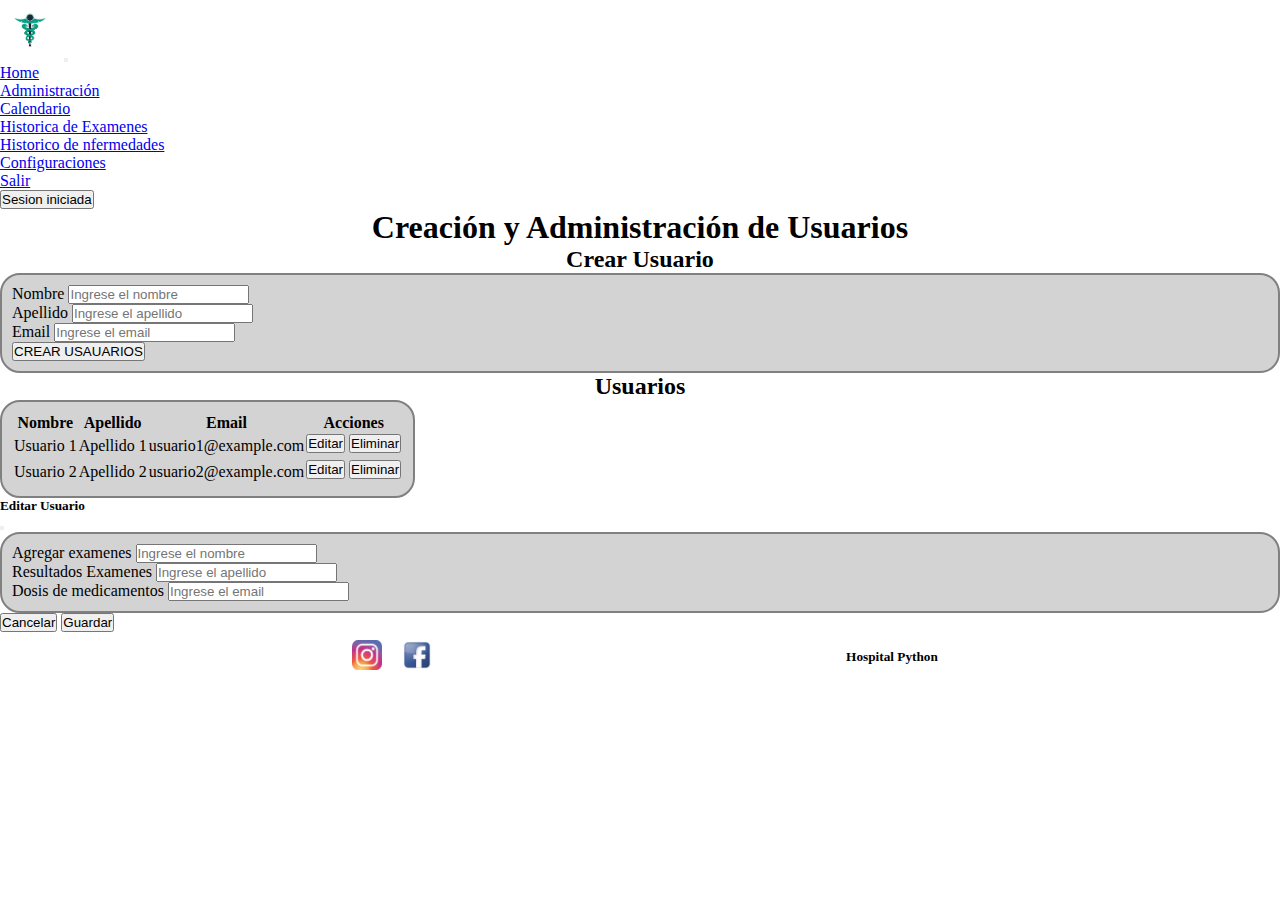
<file: administracionDeUsusarios.html>
<!DOCTYPE html>
<html lang="en">

<head>
    <meta charset="UTF-8">
    <meta http-equiv="X-UA-Compatible" content="IE=edge">
    <meta name="viewport" content="width=device-width, initial-scale=1.0">
    <title>Administración de usuarios</title>
    <!--bootstrap-->
    <link href="https://cdn.jsdelivr.net/npm/bootstrap@5.3.0-alpha3/dist/css/bootstrap.min.css" rel="stylesheet"
        integrity="sha384-KK94CHFLLe+nY2dmCWGMq91rCGa5gtU4mk92HdvYe+M/SXH301p5ILy+dN9+nJOZ" crossorigin="anonymous">
    <!--css-->
    <link rel="stylesheet" href="./stilos/privadaAdministracion.css">
</head>

<body>
    <nav class="navbar navbar-expand-lg navbar-dark bg-dark">
        <div class="container">
            <a class="navbar-brand" href="./index.html"><img class="rounded-circle img__logo" src="./imagenes/PrincipalPublica/Logo.jpeg" alt=""></a>
            <button class="navbar-toggler" type="button" data-bs-toggle="collapse" data-bs-target="#navbarText"
                aria-controls="navbarText" aria-expanded="false" aria-label="Toggle navigation">
                <span class="navbar-toggler-icon"></span>
            </button>
            <div class="collapse navbar-collapse nav-var" id="navbarText">
                <ul class="navbar-nav me-auto mb-2 mb-lg-0">
                    <li class="nav-item">
                        <a class="nav-link" aria-current="page" href="./index.html">Home</a>
                    </li>
                    <li class="nav-item">
                        <a class="nav-link " aria-current="page" href="./principalprivada.html">Administración</a>
                    </li>
                    
                    <li class="nav-item">
                        <a class="nav-link" href="./calendariocitas.html">Calendario</a>
                    </li>
                    <li class="nav-item">
                        <a class="nav-link" href="./tablashistoricas.html">Historica de Examenes</a>
                    </li>
                    <li class="nav-item">
                        <a class="nav-link" href="./enfermedades.html">Historico de nfermedades</a>
                    </li>
                    <li class="nav-item ">
                        <a class="nav-link active" href="./administracionDeUsusarios.html">Configuraciones</a>
                    </li>
                    <li class="nav-item">
                        <a class="nav-link" href="./index.html">Salir</a>
                    </li>
                </ul>
                <div>
                    <button class="btn btn-secondary " type="button">
                        Sesion iniciada
                    </button>
                </div>
            </div>
        </div>
    </nav>

    <div class="container">
        <h1>Creación y Administración de Usuarios</h1>

        <!-- Formulario para creación de usuarios -->
        <h2>Crear Usuario</h2>
        <form class="crear-usuario">
            <div class="mb-3 ">
                <label for="nombre" class="form-label">Nombre</label>
                <input type="text" class="form-control" id="nombre" placeholder="Ingrese el nombre">
            </div>
            <div class="mb-3">
                <label for="apellido" class="form-label">Apellido</label>
                <input type="text" class="form-control" id="apellido" placeholder="Ingrese el apellido">
            </div>
            <div class="mb-3">
                <label for="email" class="form-label">Email</label>
                <input type="email" class="form-control" id="email" placeholder="Ingrese el email">
            </div>
            <button type="submit" class="btn btn-secondary btn-usuario ">CREAR USAUARIOS</button>
        </form>

        <!-- Tabla para visualización y administración de usuarios -->
        <h2>Usuarios</h2>
        <table class="table crear-usuario">
            <thead>
                <tr>
                    <th>Nombre</th>
                    <th>Apellido</th>
                    <th>Email</th>
                    <th>Acciones</th>
                </tr>
            </thead>
            <tbody>
                <tr>
                    <td>Usuario 1</td>
                    <td>Apellido 1</td>
                    <td>usuario1@example.com</td>
                    <td>
                        <button type="button" class="btn btn-secondary btn-editar" data-bs-toggle="modal" data-bs-target="#modalEditarUsuario">Editar</button>
                        <button class="btn btn-danger btn-sm">Eliminar</button>
                    </td>
                </tr>
                <tr>
                    <td>Usuario 2</td>
                    <td>Apellido 2</td>
                    <td>usuario2@example.com</td>
                    <td>
                        <button type="button" class="btn btn-secondary btn-editar" data-bs-toggle="modal" data-bs-target="#modalEditarUsuario">Editar</button>
                        <button class="btn btn-danger btn-sm">Eliminar</button>
                    </td>
                </tr>
            </tbody>
        </table>
        <!-- Modal de edición -->
        <div class="modal fade" id="modalEditarUsuario" tabindex="-1" aria-labelledby="modalEditarUsuarioLabel"
            aria-hidden="true">
            <div class="modal-dialog">
                <div class="modal-content">
                    <div class="modal-header">
                        <h5 class="modal-title" id="modalEditarUsuarioLabel">Editar Usuario</h5>
                        <button type="button" class="btn-close" data-bs-dismiss="modal" aria-label="Close"></button>
                    </div>
                    <div class="modal-body">
                        <form class="crear-usuario">
                            <div class="mb-3 ">
                                <label for="nombre" class="form-label">Agregar examenes</label>
                                <input type="text" class="form-control" id="nombre" placeholder="Ingrese el nombre">
                            </div>
                            <div class="mb-3">
                                <label for="apellido" class="form-label">Resultados Examenes</label>
                                <input type="text" class="form-control" id="apellido" placeholder="Ingrese el apellido">
                            </div>
                            <div class="mb-3">
                                <label for="email" class="form-label">Dosis de medicamentos</label>
                                <input type="email" class="form-control" id="email" placeholder="Ingrese el email">
                            </div>
                        </form>
                    </div>
                    <div class="modal-footer">
                        <button type="button" class="btn btn-secondary" data-bs-dismiss="modal">Cancelar</button>
                        <button type="button" class="btn btn-secondary">Guardar</button>
                    </div>
                </div>
            </div>
        </div>
    </div>
    
    <footer class="bg-dark">

        <a href="https://www.instagram.com/"> <img class="img__footer" src="./imagenes/principalPrivada/instagram.png" alt=""></a>
        <a href="https://www.facebook.com/"> <img class="img__footer" src="./imagenes/principalPrivada/facebook.png" alt=""></a>
            <iframe
                src="https://www.google.com/maps/embed?pb=!1m18!1m12!1m3!1d3345.8147815289735!2d-71.55291562556172!3d-33.008658316586406!2m3!1f0!2f0!3f0!3m2!1i1024!2i768!4f13.1!3m3!1m2!1s0x9689ddc27564eed3%3A0x1626854f5dbdf867!2sAv.%20Libertad%201348%2C%20Vi%C3%B1a%20del%20Mar%2C%20Valpara%C3%ADso!5e0!3m2!1ses!2scl!4v1684595417392!5m2!1ses!2scl"
                width="600" height="450" style="border:0;" allowfullscreen="" loading="lazy"
                referrerpolicy="no-referrer-when-downgrade"></iframe>
            <h5>Hospital Python</h5>
    </footer>



    <!--Bootstrap-->
    <script src="https://cdn.jsdelivr.net/npm/@popperjs/core@2.11.7/dist/umd/popper.min.js"
        integrity="sha384-zYPOMqeu1DAVkHiLqWBUTcbYfZ8osu1Nd6Z89ify25QV9guujx43ITvfi12/QExE"
        crossorigin="anonymous"></script>
    <script src="https://cdn.jsdelivr.net/npm/bootstrap@5.3.0-alpha3/dist/js/bootstrap.min.js"
        integrity="sha384-Y4oOpwW3duJdCWv5ly8SCFYWqFDsfob/3GkgExXKV4idmbt98QcxXYs9UoXAB7BZ"
        crossorigin="anonymous"></script>
</body>

</html>
</file>
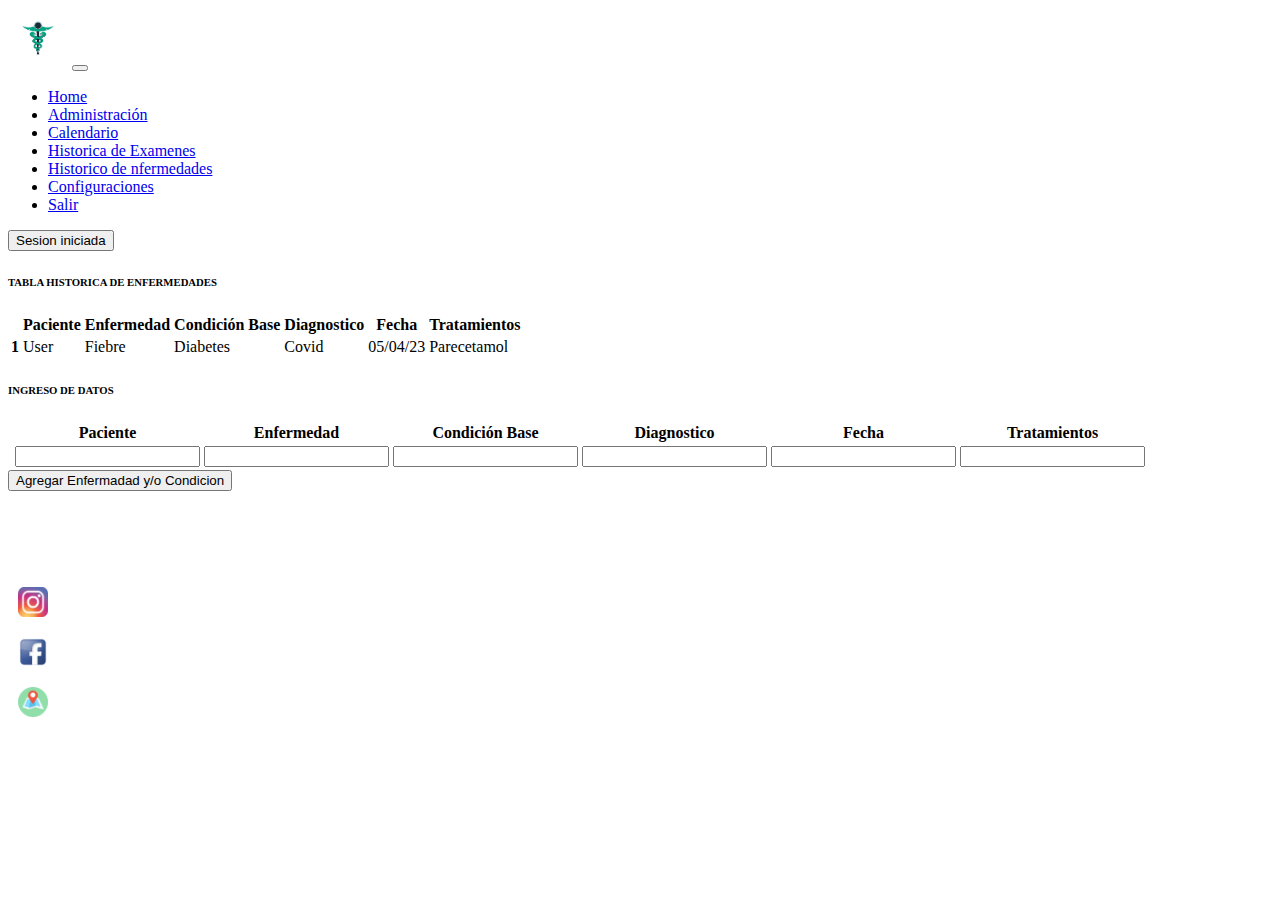
<file: enfermedades.html>
<!DOCTYPE html>
<html lang="en">
    <head>
        <meta charset="UTF-8">
        <meta http-equiv="X-UA-Compatible" content="IE=edge">
        <meta name="viewport" content="width=device-width, initial-scale=1.0">
        <title>Enfermedades</title>
        <!--boostrap-->
        <link
            href="https://cdn.jsdelivr.net/npm/bootstrap@5.3.0-alpha3/dist/css/bootstrap.min.css"
            rel="stylesheet"
            integrity="sha384-KK94CHFLLe+nY2dmCWGMq91rCGa5gtU4mk92HdvYe+M/SXH301p5ILy+dN9+nJOZ"
            crossorigin="anonymous">
        <!-- jquery -->
        <script src="https://cdn.datatables.net/1.13.4/js/jquery.dataTables.js"></script>
        <link rel="stylesheet"
            href="https://cdn.datatables.net/1.13.4/css/jquery.dataTables.css" />
        <!-- css -->
        <link rel="stylesheet" href="./style.css">
    </head>
    <body>
        <!-- navbar -->
        <nav class="navbar navbar-expand-lg navbar-dark bg-dark">
            <div class="container">
                <a class="navbar-brand" href="./index.html"><img class="rounded-circle img__logo" src="./imagenes/PrincipalPublica/Logo.jpeg" alt=""></a>
                <button class="navbar-toggler" type="button" data-bs-toggle="collapse" data-bs-target="#navbarText"
                    aria-controls="navbarText" aria-expanded="false" aria-label="Toggle navigation">
                    <span class="navbar-toggler-icon"></span>
                </button>
                <div class="collapse navbar-collapse nav-var" id="navbarText">
                    <ul class="navbar-nav me-auto mb-2 mb-lg-0">
                        <li class="nav-item">
                            <a class="nav-link" aria-current="page" href="./index.html">Home</a>
                        </li>
                        <li class="nav-item">
                            <a class="nav-link" aria-current="page" href="./principalprivada.html">Administración</a>
                        </li>
                        
                        <li class="nav-item">
                            <a class="nav-link " href="./calendariocitas.html">Calendario</a>
                        </li>
                        <li class="nav-item">
                            <a class="nav-link" href="./tablashistoricas.html">Historica de Examenes</a>
                        </li>
                        <li class="nav-item">
                            <a class="nav-link active" href="./enfermedades.html">Historico de nfermedades</a>
                        </li>
                        <li class="nav-item">
                            <a class="nav-link" href="./administracionDeUsusarios.html">Configuraciones</a>
                        </li>
                        <li class="nav-item">
                            <a class="nav-link" href="./index.html">Salir</a>
                        </li>
                    </ul>
                    <div>
                        <button class="btn btn-secondary " type="button">
                            Sesion iniciada
                        </button>
                    </div>
                </div>
            </div>
        </nav>
        <!-- tabla de enfermedades -->
        <div class="container table-responsive mt-5">
            <h6>TABLA HISTORICA DE ENFERMEDADES</h6>
            <table class="table table-striped display" id="tabla1">
                <thead class="thead-dark">
                    <tr>
                        <th scope="col"></th>
                        <th scope="col">Paciente</th>
                        <th scope="col">Enfermedad</th>
                        <th scope="col">Condición Base</th>
                        <th scope="col">Diagnostico</th>
                        <th scope="col">Fecha</th>
                        <th scope="col">Tratamientos</th>
                    </tr>
                </thead>
                <tbody id="bodytable">
                    <tr>
                        <th scope="row">1</th>
                        <td>User</td>
                        <td>Fiebre</td>
                        <td>Diabetes</td>
                        <td>Covid</td>
                        <td>05/04/23</td>
                        <td>Parecetamol</td>
                    </tr>
                </tbody>
            </table>
        </div>
        <!-- ingreso de datos -->
        <div class="container table-responsive mt-5 mb-5">
            <table class="table table-striped display">
                <thead class="thead-dark">
                    <h6>INGRESO DE DATOS</h6>
                    <tr>
                        <th scope="col"></th>
                        <th scope="col">Paciente</th>
                        <th scope="col">Enfermedad</th>
                        <th scope="col">Condición Base</th>
                        <th scope="col">Diagnostico</th>
                        <th scope="col">Fecha</th>
                        <th scope="col">Tratamientos</th>
                    </tr>
                    <tbody>
                        <th scope="row"></th>
                        <td>
                            <input type="email" class="form-control"
                                id="paciente" aria-describedby="emailHelp">
                        </td>
                        <td>
                            <input type="email" class="form-control"
                                id="enfermedad" aria-describedby="emailHelp">
                        </td>
                        <td>
                            <input type="email" class="form-control"
                                id="condicion" aria-describedby="emailHelp">
                        </td>
                        <td>
                            <input type="email" class="form-control"
                                id="diagnostico" aria-describedby="emailHelp">
                        </td>
                        <td>
                            <input type="email" class="form-control" id="fecha"
                                aria-describedby="emailHelp">
                        </td>
                        <td>
                            <input type="email" class="form-control"
                                id="tratamiento" aria-describedby="emailHelp">
                        </td>
                    </tbody>
                </thead>
            </table>
            <button type="button" class="btn btn-dark" onclick="ingresarlista()">Agregar
                Enfermadad y/o Condicion</button>
        </div>
        <!-- footer -->
        <footer class="bg-dark" data-bs-theme="dark">
            <div class="container">
                <div class="row align-items-center">
                    <div class="col " data-bs-theme="dark">
                        <ul class="lista">
                            <li>Lorem ipsum dolor sit amet.</li>
                            <li>Lorem ipsum dolor sit.</li>
                            <li>Lorem ipsum dolor sit amet consectetur.</li>

                        </ul>
                    </div>
                    <div class="col">
                        <p><a href="https://www.instagram.com/"> <img
                                    class="img__footer"
                                    src="./imagenes/redesSociales/instagram.png"
                                    alt></a></p>
                        <p><a href="https://www.facebook.com/"> <img
                                    class="img__footer"
                                    src="./imagenes/redesSociales/facebook.png"
                                    alt></a></p>
                        <p><a
                                href="https://www.google.cl/maps/@-81.2321672,-120.1675149,5z">
                                <img class="img__footer"
                                    src="./imagenes/redesSociales/kisspng-google-maps-computer-icons-maps-5abc3a7a4b9718.1260212915222851783096.png"
                                    alt></a></p>
                    </div>
                </div>
            </div>
        </footer>
        <!--dataTable-->
        <script src="https://code.jquery.com/jquery-3.7.0.min.js"
            integrity="sha256-2Pmvv0kuTBOenSvLm6bvfBSSHrUJ+3A7x6P5Ebd07/g="
            crossorigin="anonymous"></script>
        <!--boostrap-->
        <script
            src="https://cdn.jsdelivr.net/npm/@popperjs/core@2.11.7/dist/umd/popper.min.js"
            integrity="sha384-zYPOMqeu1DAVkHiLqWBUTcbYfZ8osu1Nd6Z89ify25QV9guujx43ITvfi12/QExE"
            crossorigin="anonymous"></script>
        <script
            src="https://cdn.jsdelivr.net/npm/bootstrap@5.3.0-alpha3/dist/js/bootstrap.min.js"
            integrity="sha384-Y4oOpwW3duJdCWv5ly8SCFYWqFDsfob/3GkgExXKV4idmbt98QcxXYs9UoXAB7BZ"
            crossorigin="anonymous"></script>
        <!-- jquery -->
        <script src="https://cdn.datatables.net/1.13.4/js/jquery.dataTables.js"></script>
        <script src="/scriptsD/jquery.js"></script>
        <!-- script ingreso datos -->
        <script src="/scriptsD/scriptD.js"></script>
    </body>
</html>
</file>
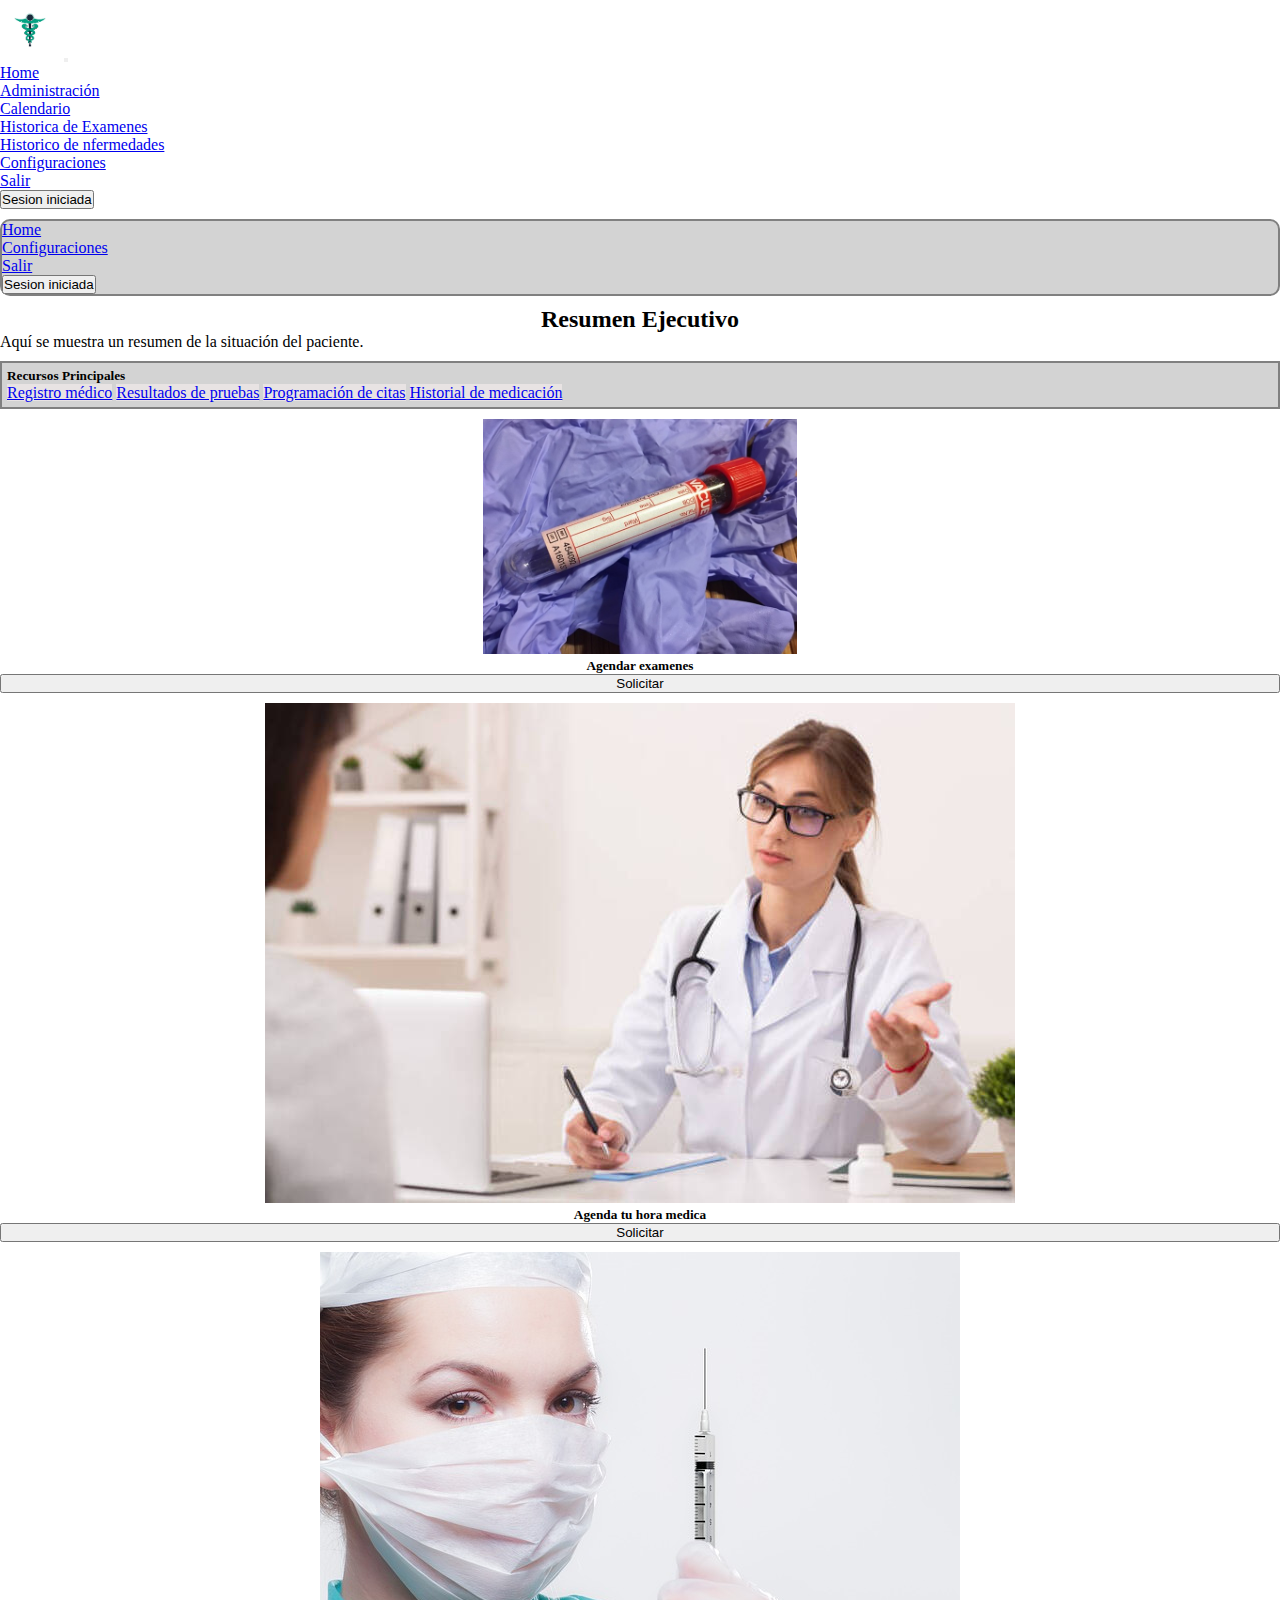
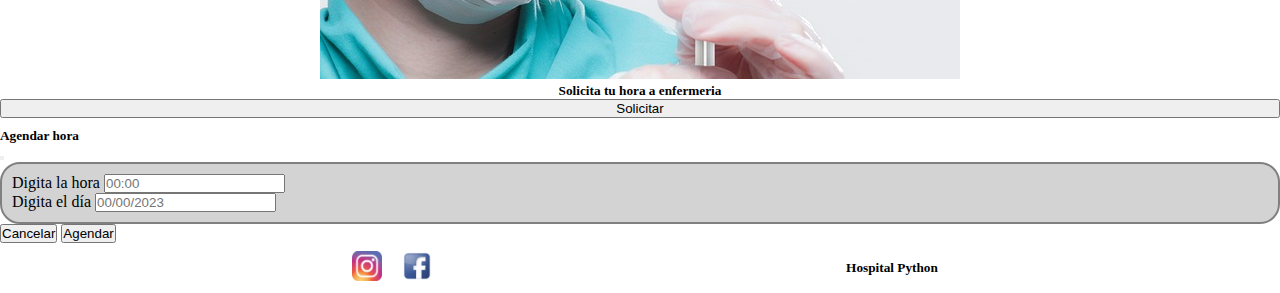
<file: principalprivada.html>
<!DOCTYPE html>
<html lang="es">

<head>
    <meta charset="UTF-8">
    <meta http-equiv="X-UA-Compatible" content="IE=edge">
    <meta name="viewport" content="width=device-width, initial-scale=1.0">
    <title>Pagina principal privada</title>
    <!--bootstrap-->
    <link href="https://cdn.jsdelivr.net/npm/bootstrap@5.3.0-alpha3/dist/css/bootstrap.min.css" rel="stylesheet"
        integrity="sha384-KK94CHFLLe+nY2dmCWGMq91rCGa5gtU4mk92HdvYe+M/SXH301p5ILy+dN9+nJOZ" crossorigin="anonymous">
    <!--css-->
    <link rel="stylesheet" href="stilos/privadaAdministracion.css">

</head>

<body>
    <!--Barra de navegacion-->
    <nav class="navbar navbar-expand-lg navbar-dark bg-dark">
        <div class="container">
            <a class="navbar-brand" href="./index.html"><img class="rounded-circle img__logo" src="./imagenes/PrincipalPublica/Logo.jpeg" alt=""></a>
            <button class="navbar-toggler" type="button" data-bs-toggle="collapse" data-bs-target="#navbarText"
                aria-controls="navbarText" aria-expanded="false" aria-label="Toggle navigation">
                <span class="navbar-toggler-icon"></span>
            </button>
            <div class="collapse navbar-collapse nav-var" id="navbarText">
                <ul class="navbar-nav me-auto mb-2 mb-lg-0">
                    <li class="nav-item">
                        <a class="nav-link" aria-current="page" href="./index.html">Home</a>
                    </li>
                    <li class="nav-item">
                        <a class="nav-link active" aria-current="page" href="./principalprivada.html">Administración</a>
                    </li>
                    
                    <li class="nav-item">
                        <a class="nav-link" href="./calendariocitas.html">Calendario</a>
                    </li>
                    <li class="nav-item">
                        <a class="nav-link" href="./tablashistoricas.html">Historica de Examenes</a>
                    </li>
                    <li class="nav-item">
                        <a class="nav-link" href="./enfermedades.html">Historico de nfermedades</a>
                    </li>
                    <li class="nav-item">
                        <a class="nav-link" href="./administracionDeUsusarios.html">Configuraciones</a>
                    </li>
                    <li class="nav-item">
                        <a class="nav-link" href="./index.html">Salir</a>
                    </li>
                </ul>
                <div>
                    <button class="btn btn-secondary " type="button">
                        Sesion iniciada
                    </button>
                </div>
            </div>
        </div>
    </nav>
    <div class="container">
        <div class="row">
            <!-- Barra lateral -->
            <div class="col-lg-2 bg-light collapse show lateral" id="sidebar">
                <ul class="nav flex-column">
                    <li class="nav-item">
                        <a class="nav-link active" href="./index.html">Home</a>
                    </li>
                    <li class="nav-item">
                        <a class="nav-link" href="./administracionDeUsusarios.html">Configuraciones</a>
                    </li>
                    <li class="nav-item">
                        <a class="nav-link" href="#">Salir</a>
                    </li>
                </ul>
                <div>
                    <button class="btn btn-secondary " type="button">
                        Sesion iniciada
                    </button>
                </div>
            </div>

            <!-- Contenido principal -->
            <div class="col-lg-10">
                <h2>Resumen Ejecutivo</h2>
                <p>Aquí se muestra un resumen de la situación del paciente.</p>

                <!-- Componentes y elementos de otras páginas -->
                <div class="card resumen">
                    <h5 class="card-title">Recursos Principales</h5>
                    <div class="card-body">
                        <div class="list-group">
                            <a href="#" class="list-group-item list-group-item-action">Registro médico</a>
                            <a href="#" class="list-group-item list-group-item-action">Resultados de pruebas</a>
                            <a href="#" class="list-group-item list-group-item-action">Programación de citas</a>
                            <a href="#" class="list-group-item list-group-item-action">Historial de medicación</a>
                        </div>
                    </div>
                </div>
            </div>
        </div>

        <div container>
            <div class="row">
                <div class="col-sx-12 col-lg-4 examen agendar">
                    <div class="card">
                        <img src="./imagenes/principalPrivada/blood.jpg" class="card-img-top img-examen" alt="Hora medica">
                        <div class="card-body">
                            <h5 class="card-title">Agendar examenes</h5>

                            <button type="button" class="btn btn-secondary horas " data-bs-toggle="modal" data-bs-target="#modalEditarUsuario">Solicitar</button>
                        </div>
                    </div>
                </div>
                <div class="col-sx-12 col-lg-4">
                    <div class="card agendar">
                        <img src="./imagenes/principalPrivada/istockphoto-1189148737-612x612.jpg" class="card-img-top"
                            alt="Hora Examenes">
                        <div class="card-body">
                            <h5 class="card-title">Agenda tu hora medica</h5>
                            <button type="button" class="btn btn-secondary horas " data-bs-toggle="modal" data-bs-target="#modalEditarUsuario">Solicitar</button>
                        </div>
                    </div>
                </div>
                <div class="col-sx-12 col-lg-4">
                    <div class="card agendar">
                        <img src="./imagenes/principalPrivada/enfwermera.jpg" class="card-img-top"
                            alt="Hora enfermeria">
                        <div class="card-body">
                            <h5 class="card-title">Solicita tu hora a enfermeria</h5>

                            <button type="button" class="btn btn-secondary horas " data-bs-toggle="modal" data-bs-target="#modalEditarUsuario">Solicitar</button>
                        </div>
                    </div>
                </div>

            </div>

        </div>

        <!-- Modal de solicitud de horas -->
        <div class="modal fade" id="modalEditarUsuario" tabindex="-1" aria-labelledby="modalEditarUsuarioLabel"
            aria-hidden="true">
            <div class="modal-dialog">
                <div class="modal-content">
                    <div class="modal-header">
                        <h5 class="modal-title" id="modalEditarUsuarioLabel">Agendar hora</h5>
                        <button type="button" class="btn-close" data-bs-dismiss="modal" aria-label="Close"></button>
                    </div>
                    <div class="modal-body">
                        <form class="crear-usuario">

                            <div class="mb-3">
                                <label for="apellido" class="form-label">Digita la hora</label>
                                <input type="text" class="form-control" id="apellido" placeholder="00:00">
                            </div>
                            <div class="mb-3">
                                <label for="email" class="form-label">Digita el día </label>
                                <input type="email" class="form-control" id="email" placeholder="00/00/2023">
                            </div>
                            
                        </form>
                    </div>
                    <div class="modal-footer">
                        <button type="button" class="btn btn-secondary" data-bs-dismiss="modal">Cancelar</button>
                        <button type="button" class="btn btn-secondary" data-bs-dismiss="modal">Agendar</button>
                    </div>
                </div>
            </div>
        </div>

    </div>


    <footer class="bg-dark" >

              <a href="https://www.instagram.com/"> <img class="img__footer"
                src="./imagenes/principalPrivada/instagram.png" alt=""></a>
              <a href="https://www.facebook.com/"> <img class="img__footer"
                src="./imagenes/principalPrivada/facebook.png" alt=""></a> 
                <iframe src="https://www.google.com/maps/embed?pb=!1m18!1m12!1m3!1d3345.8147815289735!2d-71.55291562556172!3d-33.008658316586406!2m3!1f0!2f0!3f0!3m2!1i1024!2i768!4f13.1!3m3!1m2!1s0x9689ddc27564eed3%3A0x1626854f5dbdf867!2sAv.%20Libertad%201348%2C%20Vi%C3%B1a%20del%20Mar%2C%20Valpara%C3%ADso!5e0!3m2!1ses!2scl!4v1684595417392!5m2!1ses!2scl" width="600" height="450" style="border:0;" allowfullscreen="" loading="lazy" referrerpolicy="no-referrer-when-downgrade"></iframe>
                <h5>Hospital Python</h5>
      </footer>
    <script src="https://cdn.jsdelivr.net/npm/@popperjs/core@2.11.7/dist/umd/popper.min.js"
        integrity="sha384-zYPOMqeu1DAVkHiLqWBUTcbYfZ8osu1Nd6Z89ify25QV9guujx43ITvfi12/QExE"
        crossorigin="anonymous"></script>
    <script src="https://cdn.jsdelivr.net/npm/bootstrap@5.3.0-alpha3/dist/js/bootstrap.min.js"
        integrity="sha384-Y4oOpwW3duJdCWv5ly8SCFYWqFDsfob/3GkgExXKV4idmbt98QcxXYs9UoXAB7BZ"
        crossorigin="anonymous"></script>
</body>

</html>
</file>
<file: stilos/privadaAdministracion.css>
/*Estilos Generales*/

*{
    margin: 0;
    padding: 0;
    box-sizing: border-box;
}

.img__logo{
    width: 60px;
}


body{
    display: flex;
    flex-direction: column;
    min-height: 100vh;
}
/*Pagina principal privada*/
.lateral{
    border: 2px solid gray;
    border-radius: 10px;
    background-color: lightgray;
    margin: 10px 0;
}

.resumen{
    margin: 10px 0;
    border: 2px solid gray;
    background-color:lightgray;
    padding: 5px;
}
.list-group-item{
    background-color: rgb(232, 227, 227);
}

.img-examen{
    height: 235px;
}

.agendar{
    text-align: center;
}

.horas{
    width: 100%;
}

.card{
    margin-bottom: 10px;
}

.img__footer{
    width: 30px
}



/*Administracion de usuarios y creacion*/

h1, h2{
    text-align: center;
}

.crear-usuario{
    border: 2px solid gray;
    border-radius: 20px;
    background-color: lightgray;
    padding: 10px;
}



.btn-editar{
    margin-bottom: 5px;
}
footer{
    display: flex;
    justify-content: center;
    align-items: center;
    

}

footer .img__footer{
    margin: 0 10px;
}

iframe{
    width: 30%;
    height: 30px;
    border-radius: 5px;
    margin: 10px;
    color: white;

}
</file>
<file: style.css>
/* principal */

/* logo */
.img__logo{
    width: 60px;
}

.iniciarSesion{
    border: solid 1px white;
}

.img__carrusel{
    margin: auto;
   
    height: 20vw;
}

/* Noticias */
.card--centrar {
    margin: 0 auto;
    justify-content: center;
    align-items: center;
}

.card__contenedorNoticias{
    border: solid 2px black;
    padding: 0px;
    border-radius: 10px;
    text-align: center;
    margin: 2px 2px;
}

.card--height{
    margin: 5px;
    padding: 5px;
    height: 350px ;
    margin: auto;
    align-items: center;
}

/* Footer */
footer{
    justify-content: space-around;
    padding: 10px;
}
.img__footer{
    width: 30px;
}
.lista{
    color: white;
}

/* Proveedores */

.contenido__proveedores{
    margin: 0 auto;
    align-items: center;
    justify-content: center;

}

.card__proveedores{
    border: solid 1px black;
    margin: 5px;
    padding: 3px;
    
}
</file>
